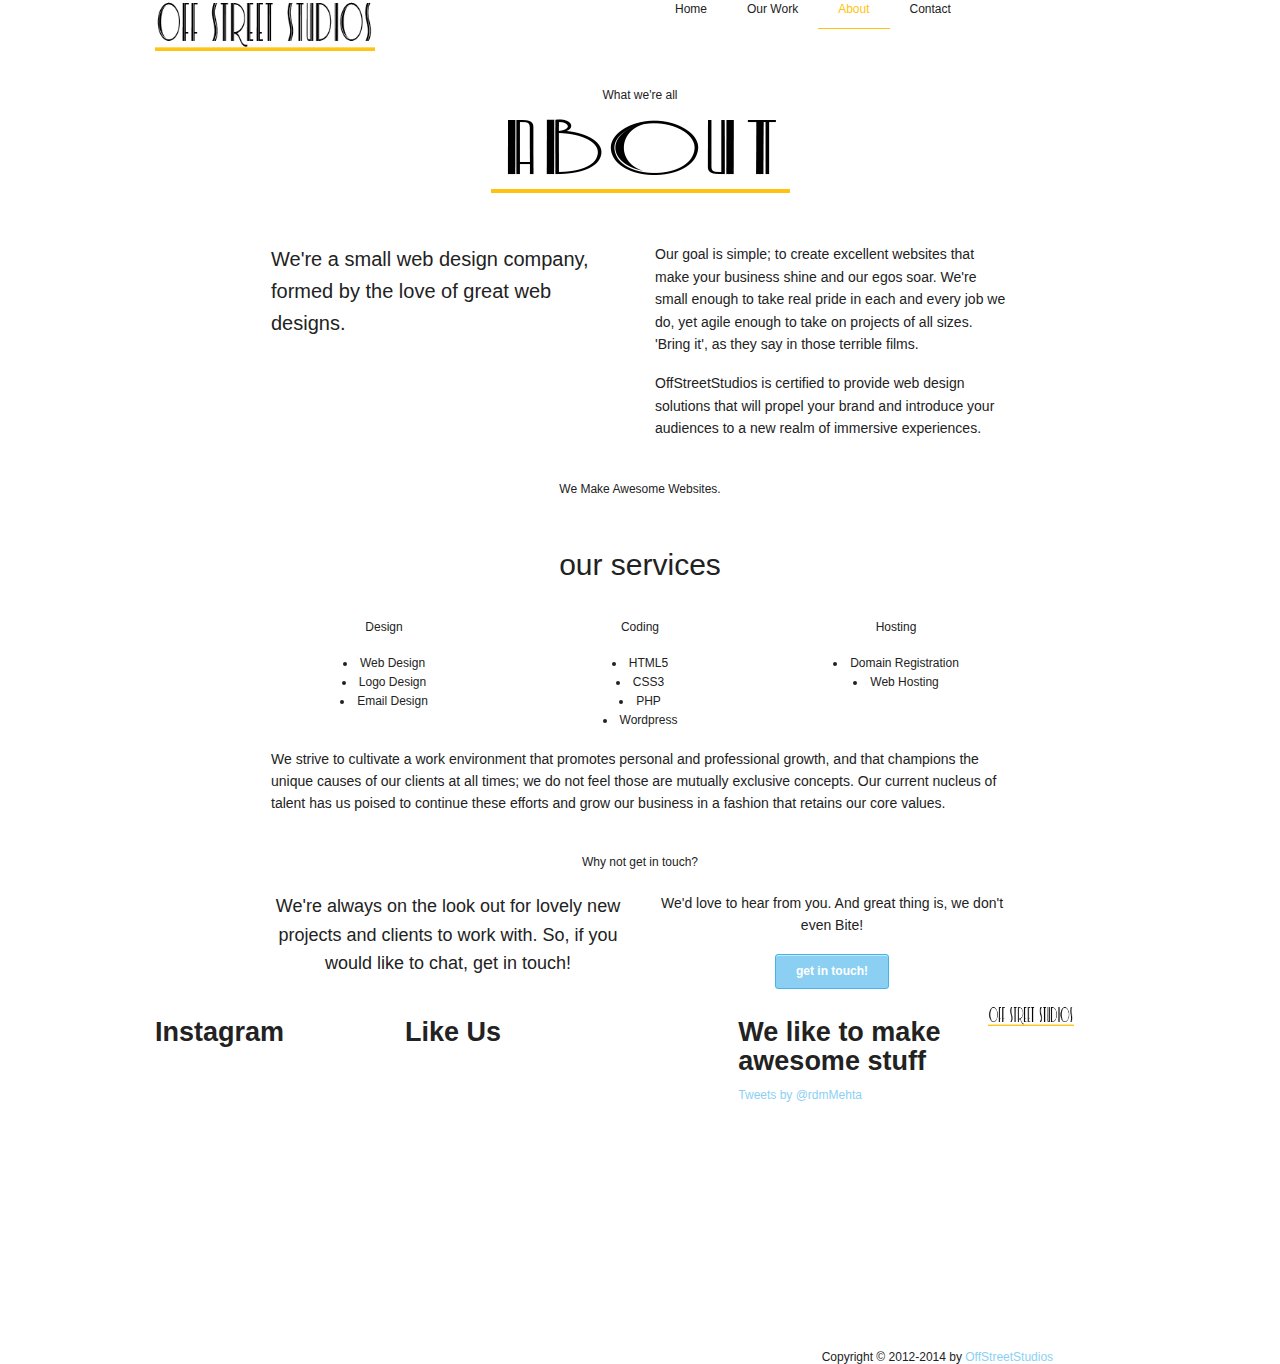
<file: about.html>
<!DOCTYPE html>

<!--[if lt IE 7]> <html class="no-js lt-ie9 lt-ie8 lt-ie7" lang="en"> <![endif]-->
<!--[if IE 7]>    <html class="no-js lt-ie9 lt-ie8" lang="en"> <![endif]-->
<!--[if IE 8]>    <html class="no-js lt-ie9" lang="en"> <![endif]-->
<!--[if gt IE 8]><!--> <html class="no-js" lang="en"> <!--<![endif]-->
<head>
  <meta charset="utf-8" />

  <!-- Set the viewport width to device width for mobile -->
  <meta name="viewport" content="width=device-width" />
  <meta name="description" content="Based in Chandigarh, India, Off Street Studios is Web Development & Online Marketing Consultant focused on usability, browser compatibility, and Web standards." />

  <title>OffStreetStudios - Web Design - Web Development - Responsive Design - Smartphones - Tablets - Chandigarh, India</title>
  
  <!-- Included CSS Files (Compressed) -->
  <link rel="stylesheet" href="stylesheets/foundation.min.css">
  <link rel="stylesheet" href="stylesheets/app.css">
<link href='http://fonts.googleapis.com/css?family=Open+Sans:800|Ceviche+One' rel='stylesheet' type='text/css'>
  <script src="javascripts/modernizr.foundation.js"></script>

  <!-- IE Fix for HTML5 Tags -->
  <!--[if lt IE 9]>
    <script src="http://html5shiv.googlecode.com/svn/trunk/html5.js"></script>
  <![endif]-->
</head>
<body>

    <div class="row">
	<header>
	
		<div class="three columns">
			<logo>
				<a href="index.html" ><img src="images/logo.png" width="300" height="70"></a>
			</logo>
		</div>
		
		<div class="six columns">
			<ul class="nav-bar">
			  <li><a href="index.html">Home</a></li>
			  <li><a href="portfolio.html">Our Work</a></li>
			  
			  <li class="active"><a href="about.html">About</a></li>
			  <li><a href="contact.html">Contact</a></li>
			</ul>		
		</div>
		
	</header>
	</div>
	
<about>
	<div class="row">
		<div class="twelve columns">
			<br><br><br><div class="font1" align="center">What we're all</div><br>
			<div class="font1" align="center"><img src="images/about.png" /></div>
			<br><br><br><br>
		</div>
	</div>
	
	<div class="row" style="width:500px;">
		
		<div class="six columns">
			<p style="font-size:20px">We're a small web design company, formed by the love of great web designs.</p>
		</div>
		<div class="six columns">
			<p style="font-size:14px" >Our goal is simple; to create excellent websites that make your business shine and our egos soar. 
			We're small enough to take real pride in each and every job we do, yet agile enough to take on projects of all sizes. 
			'Bring it', as they say in those terrible films.</p>
			<p style="font-size:14px">
		OffStreetStudios is certified to provide web design solutions that will propel your brand and introduce your audiences to a new realm of immersive experiences.</p>
		</div>
	
	</div>
	<br><br>
	<div class="damn"> </div>
	
	<div class="row" align="center">
	<div class="twelve column">
		<p  class="font1">We Make Awesome Websites.</p>
	</div>
	</div>
	
	<div class="damn"> </div>
	<br><br>
	<div class="row">
	
	<div class="twelve column" align="center">
		<p class="font" style="font-size:30px">our services</p><br>
	</div>
	</div>
	
	<div class="row" align="center" style="width:600px;">
	<div class="four column"><ul><p class="font2">Design</p>
							<li>Web Design</li>
							<li>Logo Design</li>
							<li>Email Design</li>
							</ul>
	</div>
	<div class="four column"><ul><p class="font2">Coding</p>
							<li>HTML5</li>
							<li>CSS3</li>
							<li>PHP</li>
							<li>Wordpress</li>
							</ul>
							
	</div>
	<div class="four column"><ul><p class="font2">Hosting</p>
							<li>Domain Registration</li>
							<li>Web Hosting</li>
							</ul>
	</div>
	</div>
	
	<div class="row" style="width:500px;">
	
	
	<div class="twelve column">
		
		<p style="font-size:14px">We strive to cultivate a work environment that promotes personal and professional growth, 
		and that champions the unique causes of our clients at all times; we do not feel those are mutually exclusive concepts. 
		Our current nucleus of talent has us poised to continue these efforts and grow our business in a fashion that retains our core values.</p>
	</div>	
	</div>
	
	<div class="damn"></div>

	<div class="row">
		<div class="twelve columns">
			<br><br><div class="font1" align="center">Why not get in touch?</div>
			<br><br>
		</div>
	</div>
	
	
	<div class="row" align="center" style="width:500px;">
	<div class="six column"><p style="font-size:18px">We're always on the look out for lovely new projects and clients to work with. So, if you would like to chat, get in touch!</p>
	</div>
	<div class="six column"><p style="font-size:14px">We'd love to hear from you. And great thing is, we don't even Bite!</p>
							<p align="center"><a href="http://offstreetstudios.com/contact.html" class="radius button">get in touch!</a></p>
	</div>
	</div>
	
</about>		
	
	<footer>
		<div class="row">
			<div class="three columns">
				<h3>Instagram</h3>
				<iframe src="http://snapwidget.com/in/?u=cmRtbWVodGF8aW58MTEwfDJ8Mnx8bm98NXxmYWRlSW58b25TdGFydHxubw==&v=51113" title="Instagram Widget" allowTransparency="true" frameborder="0" scrolling="no" style="border:none; overflow:hidden; width:230px; height:230px"></iframe>
			</div>
			<div class="four columns">
				<h3>Like Us</h3>
			<iframe src="//www.facebook.com/plugins/likebox.php?href=http%3A%2F%2Fwww.facebook.com%2Foffstreetstudios&amp;width=200&amp;height=290&amp;colorscheme=light&amp;show_faces=true&amp;header=true&amp;stream=false&amp;show_border=false&amp;appId=445279888871226" scrolling="no" frameborder="0" style="border:none; overflow:hidden; width:200px; height:290px;" allowTransparency="true"></iframe>

			</div>
			<div class="three columns">
				<h3>We like to make awesome stuff</h3>
				<a class="twitter-timeline" href="https://twitter.com/rdmMehta" data-widget-id="430565133908054018">Tweets by @rdmMehta</a>
<script>!function(d,s,id){var js,fjs=d.getElementsByTagName(s)[0],p=/^http:/.test(d.location)?'http':'https';if(!d.getElementById(id)){js=d.createElement(s);js.id=id;js.src=p+"://platform.twitter.com/widgets.js";fjs.parentNode.insertBefore(js,fjs);}}(document,"script","twitter-wjs");</script>

</div>
			<div class="two columns">
				<div class="logofoot"><a href="index.html" ><img src="images/logo.png" width="86" height="38"></a></div>
			</div>
		</div>
	
	<div class="row">
	    <div class="eight columns">
	    </div>
	    <div class="four columns">
			<div class="copyright">Copyright © 2012-2014 by <a href="http://offstreetstudios.com">OffStreetStudios</a></div>
	    </div>
	</footer>


  
  <!-- Included JS Files (Compressed) -->
  <script src="javascripts/foundation.min.js"></script>
  
  <!-- Initialize JS Plugins -->
  <script src="javascripts/app.js"></script>
  
  <script type="text/javascript"> 
     $(window).load(function() {
         $('#featuredContent').orbit({ fluid: '16x6' });
     });
  </script>
  
  
</body>
</html>
</file>
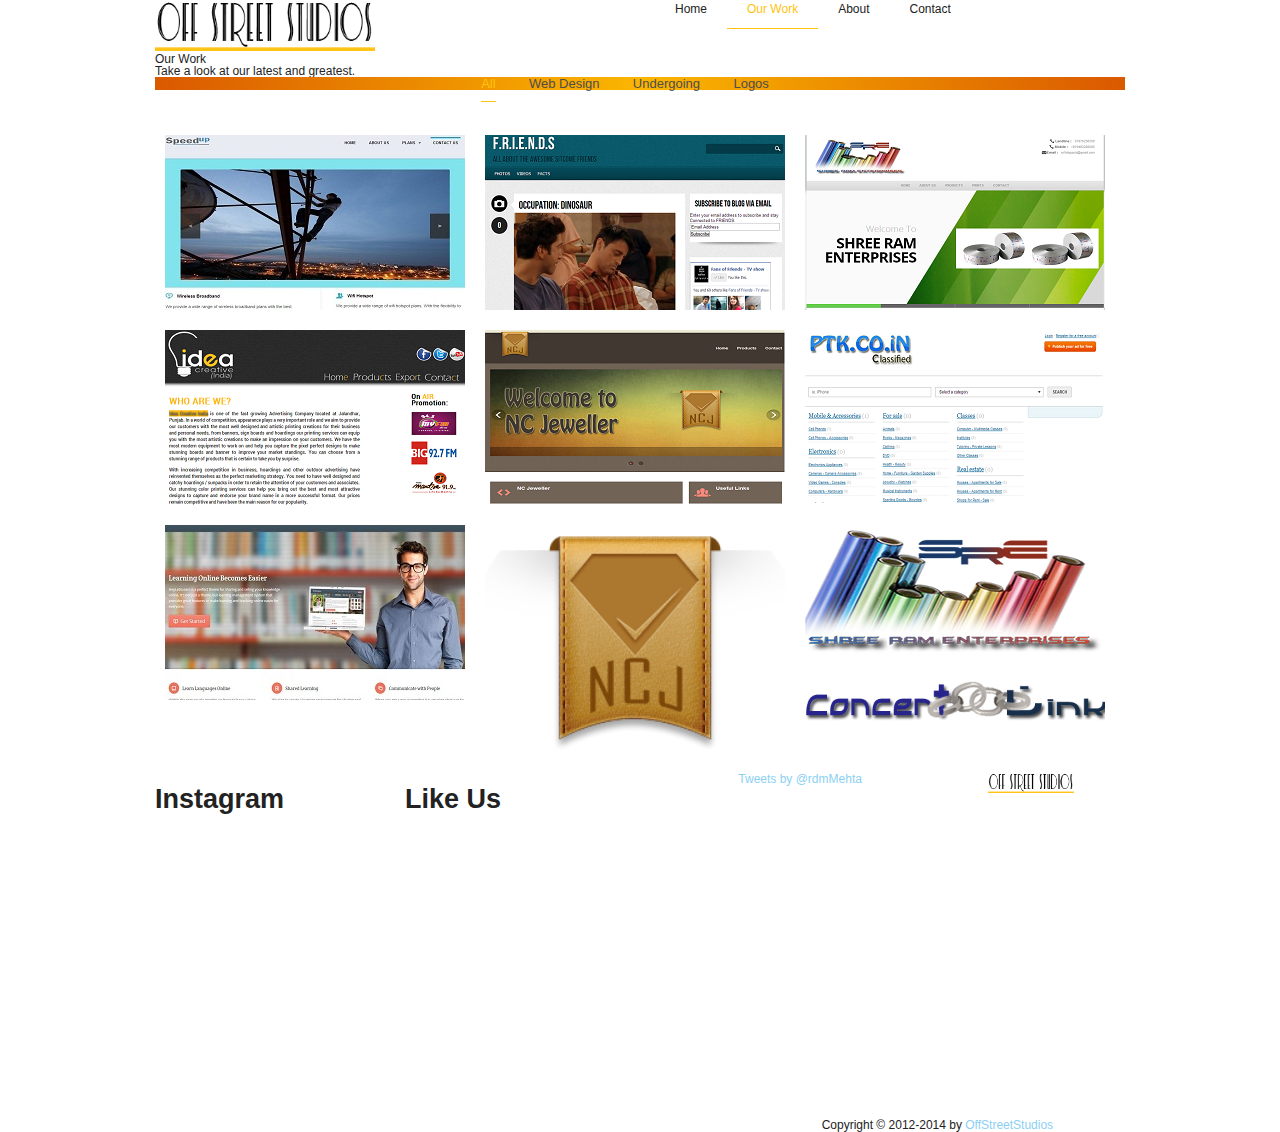
<file: portfolio.html>
<!DOCTYPE html>

<!--[if lt IE 7]> <html class="no-js lt-ie9 lt-ie8 lt-ie7" lang="en"> <![endif]-->
<!--[if IE 7]>    <html class="no-js lt-ie9 lt-ie8" lang="en"> <![endif]-->
<!--[if IE 8]>    <html class="no-js lt-ie9" lang="en"> <![endif]-->
<!--[if gt IE 8]><!--> <html class="no-js" lang="en"> <!--<![endif]-->
<head>
  <meta charset="utf-8" />

  <!-- Set the viewport width to device width for mobile -->
  <meta name="viewport" content="width=device-width" />
  <meta name="description" content="Based in Chandigarh, India, Off Street Studios is Web Development & Online Marketing Consultant focused on usability, browser compatibility, and Web standards." />

  <title>OffStreetStudios - Web Design - Web Development - Responsive Design - Smartphones - Tablets - Chandigarh, India</title>
 
  
  <!-- Included CSS Files (Compressed) -->
  <link rel="stylesheet" href="stylesheets/foundation.min.css">
  <link rel="stylesheet" href="stylesheets/app.css">
  <link rel="stylesheet" href="stylesheets/portfolio-style.css">

  <script src="javascripts/modernizr.foundation.js"></script>

  <!-- IE Fix for HTML5 Tags -->
  <!--[if lt IE 9]>
    <script src="http://html5shiv.googlecode.com/svn/trunk/html5.js"></script>
  <![endif]-->
  
</head>
<body>

	<div class="row">
	<header>
	
		<div class="three columns">
			<logo>
				<a href="index.html" ><img src="images/logo.png" width="300" height="70"></a>
			</logo>
		</div>
		
		<div class="six columns">
			<ul class="nav-bar">
			  <li><a href="index.html">Home</a></li>
			  <li class="active"><a href="portfolio.html">Our Work</a></li>
			  
			  <li><a href="about.html">About</a></li>
			  <li><a href="contact.html">Contact</a></li>
			</ul>		
		</div>
		
	</header>
	</div>
	
	
	
	<div class="row">
		<div class="twelve columns">
			<div class="title">Our Work</div>
			<div class="title2">Take a look at our latest and greatest.</div>
		</div>
	</div>
	
	
	<div class="row">
		<div class="twelve columns">
	<section class="ff-container">
	
		<input id="select-type-all" name="radio-set-1" type="radio" class="ff-selector-type-all" checked="checked" />
		<label for="select-type-all" class="ff-label-type-all">All</label>
		
		<input id="select-type-1" name="radio-set-1" type="radio" class="ff-selector-type-1" />
		<label for="select-type-1" class="ff-label-type-1">Web Design</label>
		
		<input id="select-type-2" name="radio-set-1" type="radio" class="ff-selector-type-2" />
		<label for="select-type-2" class="ff-label-type-2">Undergoing</label>
		
		<input id="select-type-3" name="radio-set-1" type="radio" class="ff-selector-type-3" />
		<label for="select-type-3" class="ff-label-type-3">Logos</label>
		
		
		
		<ul class="ff-items">
			    	    <li class="ff-item-type-1">
			    			<a href="#">
			    				<span><u>SpeedUp</u>
								<p>* HTML Business Design </p>
								<p>* CSS</p>
								<p>* PHP</p></span>
			    				<img src="images/portfolio/work6.jpg" width="300" height="175" />
			    			</a>
			    		</li>
                        
                        <li class="ff-item-type-1">
			    			<a href="#">
			    				<span><u>FriendsTheShow:</u> 
									<p>* Designed in Wordpress</p>
									<p>* Custom Template</p>
									<p>* SEO</p></span>
			    				<img src="images/portfolio/work1.jpg" width="300" height="175" />
			    			</a>
			    		</li>
						<li class="ff-item-type-1">
			    			<a href="#">
			    				<span><u>SRE Packs</u>
								<p>* HTML Business Design</p>
								<p>* PHP Billing Syatem</p>
								<p>* CSS</p></span>
			    				<img src="images/portfolio/work5.jpg" width="300" height="175" />
			    			</a>
			    		</li>
			    		<li class="ff-item-type-1">
			    			<a href="#">
			    				<span><u>IdeaCreativeIndia</u>
								<p>* HTML Business Design</p>
								<p>* CSS</p>
								<p>* PHP</p></span>
			    				<img src="images/portfolio/work2.jpg" width="300" height="175" />
			    			</a>
			    		</li>
			    		<li class="ff-item-type-1">
			    			<a href="#">
			    				<span><u>NC Jeweller</u>
								<p>* HTML Business Design</p>
								<p>* CSS</p>
								<p>* PHP</p></span>
			    				<img src="images/portfolio/work3.jpg" width="300" height="175" />
			    			</a>
			    		</li>
			    		<li class="ff-item-type-1">
			    			<a href="#">
			    				<span><u>PTK</u>
								<p>* PHP Classified </p>
								<p>* HTML</p>
								<p>* CSS</p></span>
			    				<img src="images/portfolio/work4.jpg" width="300" height="175" />
			    			</a>
			    		</li>
						<li class="ff-item-type-2">
			    			<a href="#">
			    				<span><u>HeyLetsLearn</u>
								<p>* Custom Wordpress</p>
								<p>* PHP</p>
								<p>* CSS</p></span>
			    				<img src="images/portfolio/heyletslearn.jpg" width="300" height="175" />
			    			</a>
			    		</li>
						<li class="ff-item-type-3">
			    			<a href="#">
			    				<span><u>Logo Design</u></span>
			    				<img src="images/portfolio/logo/nc.png" width="300" height="175" />
			    			</a>
			    		</li>
						<li class="ff-item-type-3">
			    			<a href="#">
			    				<span><u>Logo Design</u></span>
			    				<img src="images/portfolio/logo/sre.png" width="300" height="175" />
			    			</a>
			    		</li>
						<li class="ff-item-type-3">
			    			<a href="#">
			    				<span><u>Logo Design</u></span>
			    				<img src="images/portfolio/logo/clink.png" width="300" height="175" />
			    			</a>
			    		</li>
			    		
			    		
			    	</ul>
	</section>
		
	
	</div>
	</div>		

	<footer>
		<div class="row">
			<div class="three columns">
				<h3>Instagram</h3>
				<iframe src="http://snapwidget.com/in/?u=cmRtbWVodGF8aW58MTEwfDJ8Mnx8bm98NXxmYWRlSW58b25TdGFydHxubw==&v=51113" title="Instagram Widget" allowTransparency="true" frameborder="0" scrolling="no" style="border:none; overflow:hidden; width:230px; height:230px"></iframe>
			</div>
			<div class="four columns">
				<h3>Like Us</h3>
			<iframe src="//www.facebook.com/plugins/likebox.php?href=http%3A%2F%2Fwww.facebook.com%2Foffstreetstudios&amp;width=200&amp;height=290&amp;colorscheme=light&amp;show_faces=true&amp;header=true&amp;stream=false&amp;show_border=false&amp;appId=445279888871226" scrolling="no" frameborder="0" style="border:none; overflow:hidden; width:200px; height:290px;" allowTransparency="true"></iframe>
			</div>
			<div class="three columns">
				<a class="twitter-timeline" href="https://twitter.com/rdmMehta" data-widget-id="430565133908054018">Tweets by @rdmMehta</a>
<script>!function(d,s,id){var js,fjs=d.getElementsByTagName(s)[0],p=/^http:/.test(d.location)?'http':'https';if(!d.getElementById(id)){js=d.createElement(s);js.id=id;js.src=p+"://platform.twitter.com/widgets.js";fjs.parentNode.insertBefore(js,fjs);}}(document,"script","twitter-wjs");</script>

	</div>
			<div class="two columns">
				<div class="logofoot"><a href="index.html" ><img src="images/logo.png" width="86" height="38"></a></div>
			</div>
		</div>
	
	<div class="row">
	    <div class="eight columns">
	    </div>
	    <div class="four columns">
			<div class="copyright">Copyright © 2012-2014 by <a href="http://offstreetstudios.com">OffStreetStudios</a></div>
	    </div>
	</footer>


  
  <!-- Included JS Files (Compressed) -->
  <script src="javascripts/foundation.min.js"></script>
  
  <!-- Initialize JS Plugins -->
  <script src="javascripts/app.js"></script>
  
  <script type="text/javascript"> 
     $(window).load(function() {
         $('#featuredContent').orbit({ fluid: '16x6' });
     });
  </script>
  
  
</body>
</html>
</file>
<file: stylesheets/app.css>
@import url(https://fonts.googleapis.com/css?family=Montserrat);

@font-face {
  font-family: 'bebas_neueregular';
  src: url('https://dl.dropboxusercontent.com/u/81135676/bebasneue_regular-webfont.eot');
  src: url('https://dl.dropboxusercontent.com/u/81135676/bebasneue_regular-webfont.woff2') format('woff2'),
       url('https://dl.dropboxusercontent.com/u/81135676/bebasneue_regular-webfont.woff') format('woff'),
       url('https://dl.dropboxusercontent.com/u/81135676/bebasneue_regular-webfont.ttf') format('truetype'),
       url('https://dl.dropboxusercontent.com/u/81135676/bebasneue_regular-webfont.svg#bebas_neueregular') format('svg');
  font-weight: normal;
  font-style: normal;
}

@font-face {
  font-family: 'bebas_neuebold';
  src: url('https://dl.dropboxusercontent.com/u/81135676/bebasneue_bold-webfont.eot');
  src: url('https://dl.dropboxusercontent.com/u/81135676/bebasneue_bold-webfont.woff2') format('woff2'),
       url('https://dl.dropboxusercontent.com/u/81135676/bebasneue_bold-webfont.woff') format('woff'),
       url('https://dl.dropboxusercontent.com/u/81135676/bebasneue_bold-webfont.ttf') format('truetype'),
       url('https://dl.dropboxusercontent.com/u/81135676/bebasneue_bold-webfont.svg#bebas_neuebold') format('svg');
  font-weight: normal;
  font-style: normal;
}

$font-bold: "bebas_neuebold", "Arial", sans-serif;
$font-text: 'Montserrat', sans-serif;

body, html {
  display: block;
  padding: 0;
  margin: 0;
  width: 100%;
  position: relative;
  height: 100%;
}

body {
  font-family: $font-bold;
}

section {
  position: relative;
  width: 100%;
  height: 100%;
  background: radial-gradient(circle, #FBB600, #DA5900);
}

#beerCanvas {
  position: absolute;
  top: 0;
  left: 0;
  width: 100%;
  height: 100%;
  z-index: 100;
}

.coming_content {
  position: absolute;
  top: 50%;
  left: 50%;
  transform: translate(-50%, -50%);
  width: 70%;
  margin: 0 auto;
  color: white;
  text-align: center;
  z-index: 101;
  h1 {
    font-size: em(90px);
    margin: 0;
    letter-spacing: 2px;
    text-align: center;
    color: white;
  }
  .separator_container {
    width: 100%;
    display: block;
    text-align: center;
    position: relative;
    @include clearfix();
    margin: 12px 0;
  }
  .separator {
    color: white;
    margin: 0 auto 1em;
    width: 11em;
  }
  .line_separator {
    svg {
      width: 30px;
      height: 20px;
    }
    &:before, &:after {
      display: block;
      width: 40%;
      content: " ";
      margin-top: 14px;
      border: 1px solid white;
    }
    &:before {
      float: left;
    }
    &:after {
      float: right;
    }
  }
  h3 {
    font-family: $font-text;
    letter-spacing: 2px;
    line-height: 2;
    font-size: em(16px);
    font-weight: 400;
    text-align: center;
    margin: 0;
    a {
      text-decoration: underline;
    }
  }
}
</file>
<file: stylesheets/portfolio-style.css>
.ff-container{
	text-align: center;
}

.ff-container label{
	cursor: pointer;
	display: inline;
	margin-right: 30px;
	padding-bottom: 10px;
	filter: progid:DXImageTransform.Microsoft.gradient( startColorstr='#ffffff', endColorstr='#eaeaea',GradientType=0 );
	font-size: 13px;
}
.ff-container label.ff-label-type-all{
}
.ff-container label.ff-label-type-3{
}
.ff-container input.ff-selector-type-all:checked ~ label.ff-label-type-all,
.ff-container input.ff-selector-type-1:checked ~ label.ff-label-type-1,
.ff-container input.ff-selector-type-2:checked ~ label.ff-label-type-2,
.ff-container input.ff-selector-type-3:checked ~ label.ff-label-type-3{
	filter: progid:DXImageTransform.Microsoft.gradient( startColorstr='#646d93', endColorstr='#7c87ad',GradientType=0 );
	color: #ffc30f;
	border-bottom: 1px solid #ffc30f;
}
.ff-container input{
	display: none;
}
.ff-items{
	position: relative;
	list-style: none;
	margin: 35px auto;
}

.ff-items a{
	display: block;
	position: relative;
}

.ff-items a span{
	display: block;
	color: #fff;
	padding: 0px;
	padding-left: 20px;
	position: absolute;
	bottom: 0px;
	width: 94%;
	left: 10px;
	height: 100%;
	overflow: hidden;
	opacity: 0;
	-webkit-transition: all 0.2s ease-in-out;
	-moz-transition: all 0.2s ease-in-out;
	-o-transition: all 0.2s ease-in-out;
	-ms-transition: all 0.2s ease-in-out;
	transition: all 0.2s ease-in-out;
	background-color: #ffc30f;
	line-height: 45px;
}

.ff-items a span img {
	margin-top: 60px;
	margin-left: 100px;
}

.ff-items a:hover span{
	height: 100%;
	opacity: 0.9;
}

.ff-items li img{
	display: block;
	margin: 10px;
}

.ff-items li{
	margin: 0px;
	float: left;
	-webkit-transition: opacity 0.3s ease-in-out;
	-moz-transition: opacity 0.3s ease-in-out;
	-o-transition: opacity 0.3s ease-in-out;
	-ms-transition: opacity 0.3s ease-in-out;
	transition: opacity 0.3s ease-in-out;
}
.ff-container input.ff-selector-type-all:checked ~ .ff-items li,
.ff-container input.ff-selector-type-1:checked ~ .ff-items .ff-item-type-1,
.ff-container input.ff-selector-type-2:checked ~ .ff-items .ff-item-type-2,
.ff-container input.ff-selector-type-3:checked ~ .ff-items .ff-item-type-3{
	opacity: 1;
}

.ff-container input.ff-selector-type-1:checked ~ .ff-items li:not(.ff-item-type-1),
.ff-container input.ff-selector-type-2:checked ~ .ff-items li:not(.ff-item-type-2),
.ff-container input.ff-selector-type-3:checked ~ .ff-items li:not(.ff-item-type-3){
	opacity: 0.1;
}
.ff-container input.ff-selector-type-1:checked ~ .ff-items li:not(.ff-item-type-1) span,
.ff-container input.ff-selector-type-2:checked ~ .ff-items li:not(.ff-item-type-2) span,
.ff-container input.ff-selector-type-3:checked ~ .ff-items li:not(.ff-item-type-3) span{
	display:none;
}
</file>
